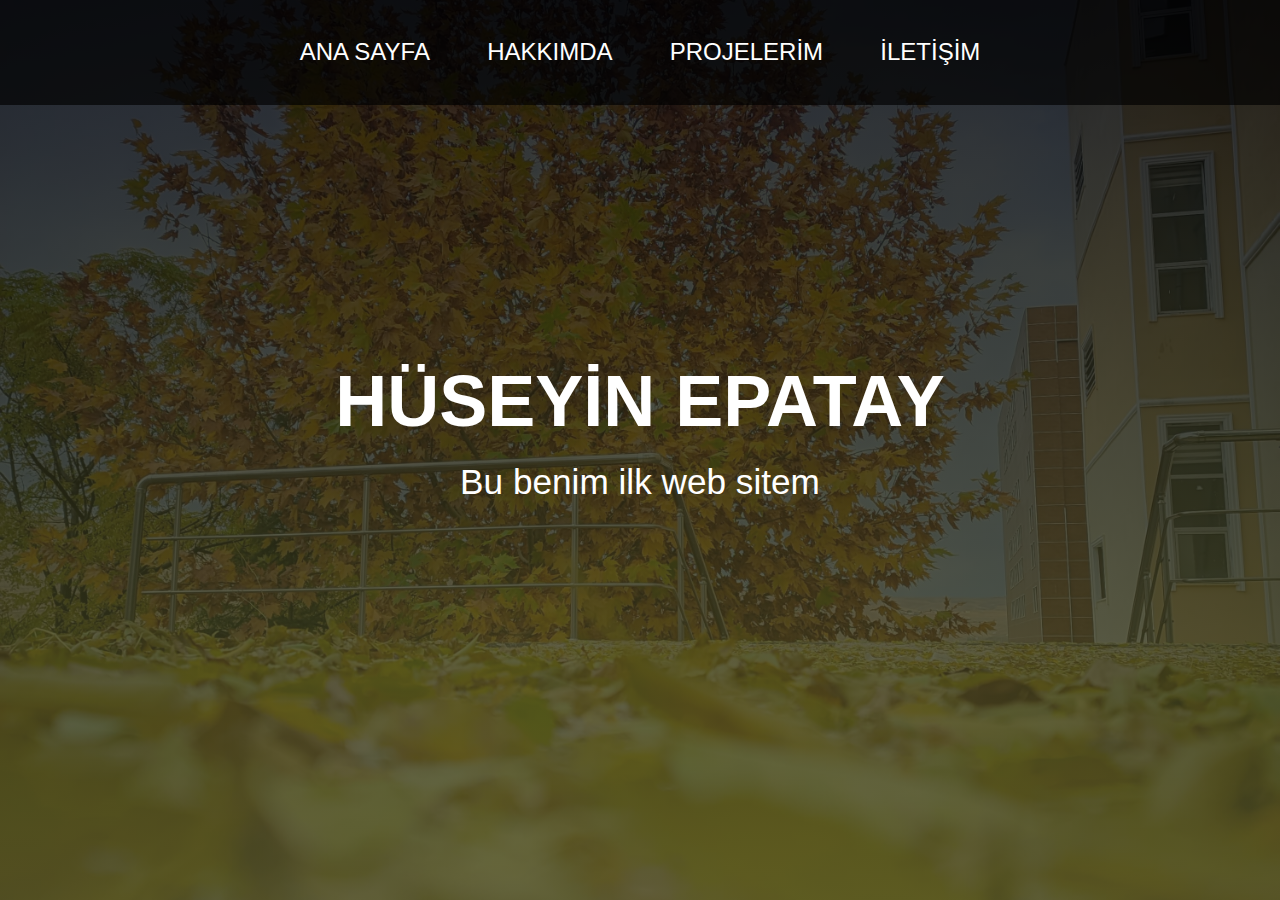
<file: index.html>
<!DOCTYPE html>
<html lang="en">
<head>
    <meta charset="UTF-8">
    <meta name="viewport" content="width=device-width, initial-scale=1.0">
    <title>AnaSayfa </title>
    <link rel="stylesheet" href="CSS/AnaSayfa.css">
</head>
<body>
<div class="Banner">
    <div class="navbar">
        <ul>
            <li><a href="index.html" class="active">ANA SAYFA</a></li>
            <li><a href="Hakkımda.html">HAKKIMDA</a></li>
            <li><a href="Projelerim.html">PROJELERİM</a></li>
            <li><a href="İletişim.html">İLETİŞİM</a></li>
        </ul>
    </div>
    <div class="content">
        <h1>HÜSEYİN EPATAY</h1>
        <P>Bu benim ilk web sitem</P>
    </div>
</div>
</body>
</html>
</file>
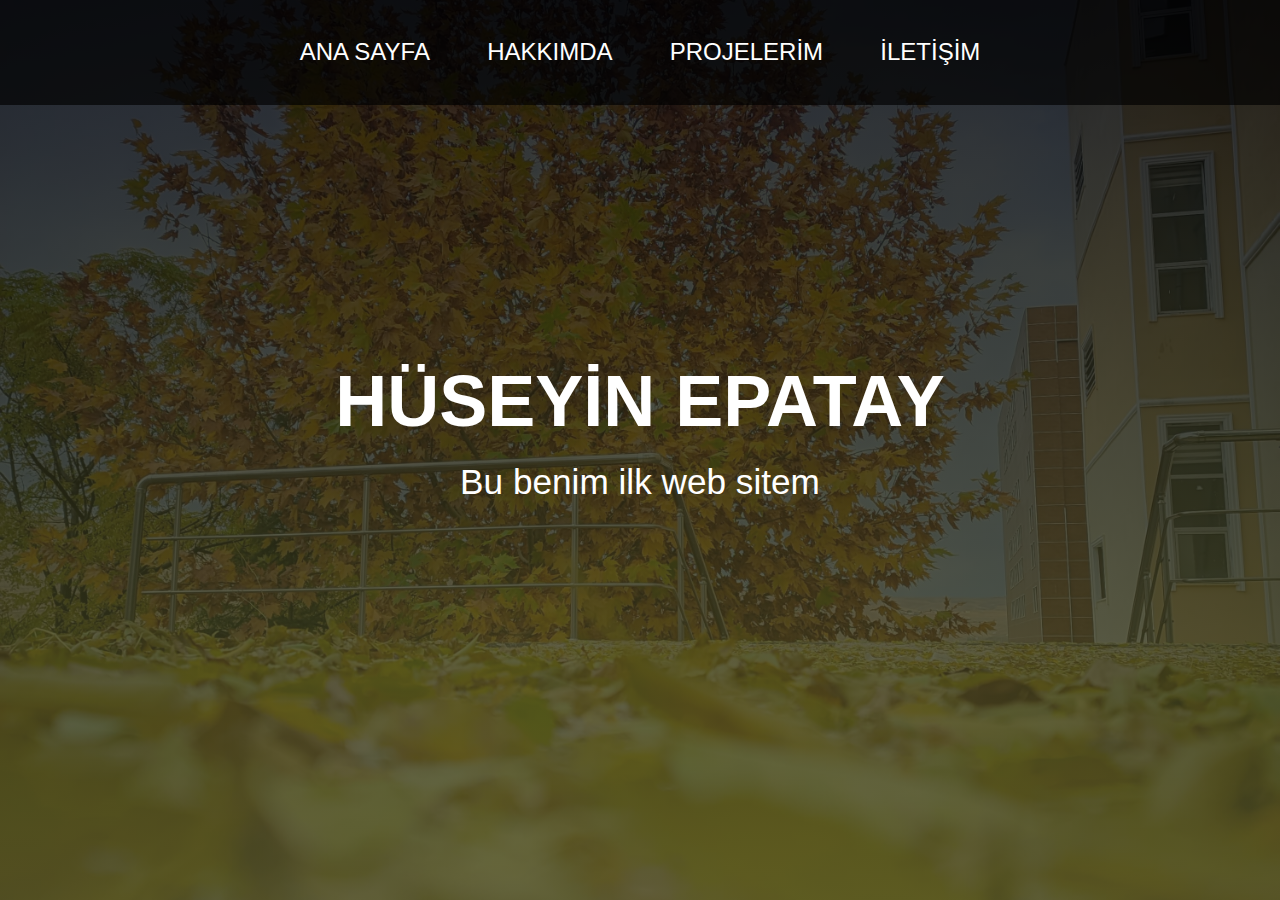
<file: AnaSayfa.html>
<!DOCTYPE html>
<html lang="en">
<head>
    <meta charset="UTF-8">
    <meta name="viewport" content="width=device-width, initial-scale=1.0">
    <title>AnaSayfa </title>
    <link rel="stylesheet" href="AnaSayfa.css">
</head>
<body>
<div class="Banner">
    <div class="navbar">
        <ul>
            <li><a href="AnaSayfa.html">ANA SAYFA</a></li>
            <li><a href="Hakkımda.html">HAKKIMDA</a></li>
            <li><a href="Projelerim.html">PROJELERİM</a></li>
            <li><a href="İletişim.html">İLETİŞİM</a></li>
        </ul>
    </div>
    <div class="content">
        <h1>HÜSEYİN EPATAY</h1>
        <P>Bu benim ilk web sitem</P>
    </div>
</div>
</body>
</html>
</file>
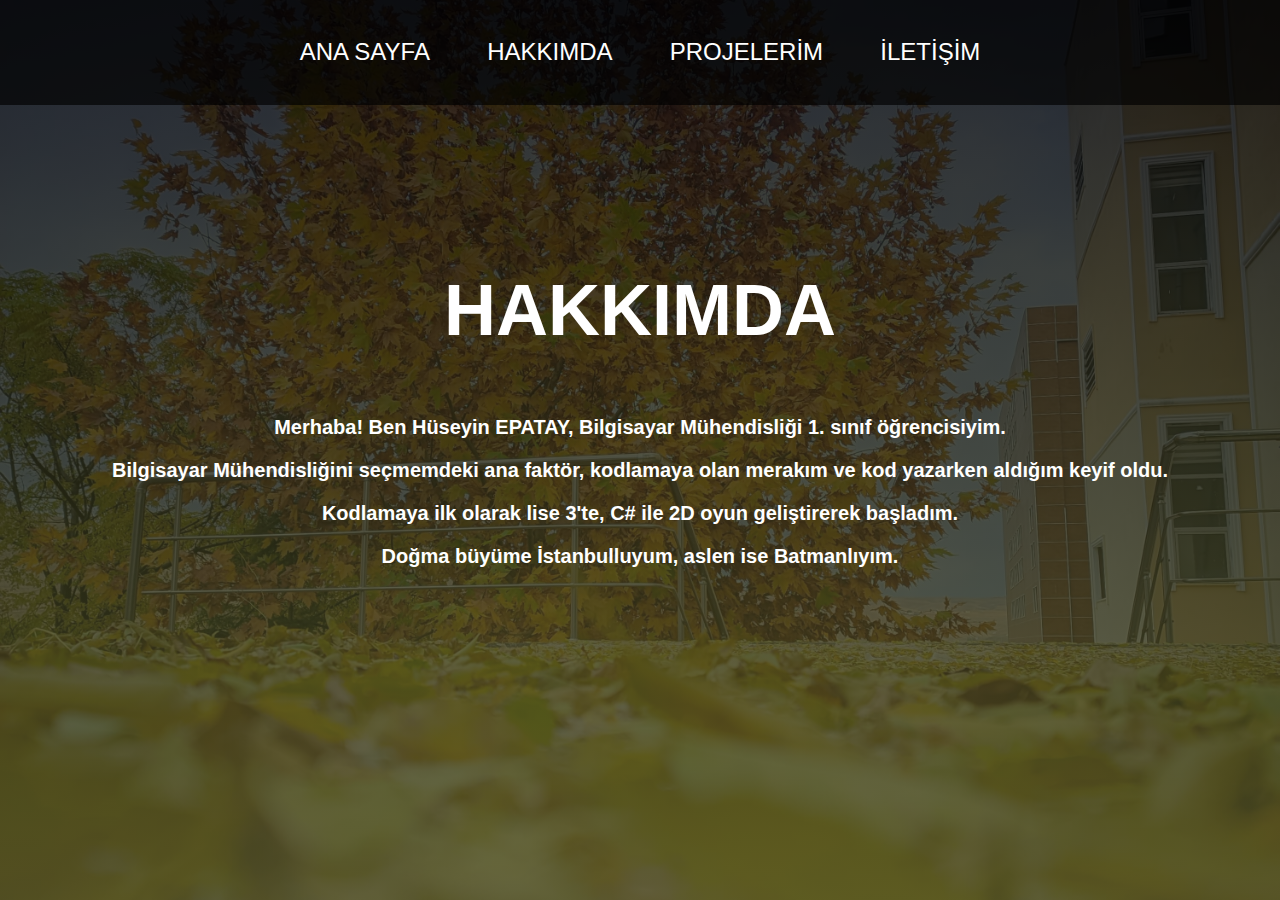
<file: Hakkımda.html>
<!DOCTYPE html>
<html lang="en">
<head>
    <meta charset="UTF-8">
    <meta name="viewport" content="width=device-width, initial-scale=1.0">
    <title>HAKKIMDA</title>
    <link rel="stylesheet" href="CSS/Hakkımda.css">
</head>
<body>
<div class="Banner">
    <div class="navbar">
        <ul>
            <li><a href="index.html">ANA SAYFA</a></li>
            <li><a href="Hakkımda.html">HAKKIMDA</a></li>
            <li><a href="Projelerim.html">PROJELERİM</a></li>
            <li><a href="İletişim.html">İLETİŞİM</a></li>
        </ul>
    </div>
    <div class="content">
        <h1>HAKKIMDA</h1>
        <br>
        <br>
        <p>Merhaba! Ben Hüseyin EPATAY, Bilgisayar Mühendisliği 1. sınıf öğrencisiyim.</p>
        <p>Bilgisayar Mühendisliğini seçmemdeki ana faktör, kodlamaya olan merakım ve kod yazarken aldığım keyif oldu.</p>
        <p>Kodlamaya ilk olarak lise 3'te, C# ile 2D oyun geliştirerek başladım.</p>
        <p>Doğma büyüme İstanbulluyum, aslen ise Batmanlıyım.</p>
    </div>
</div>
</body>
</html>
</file>
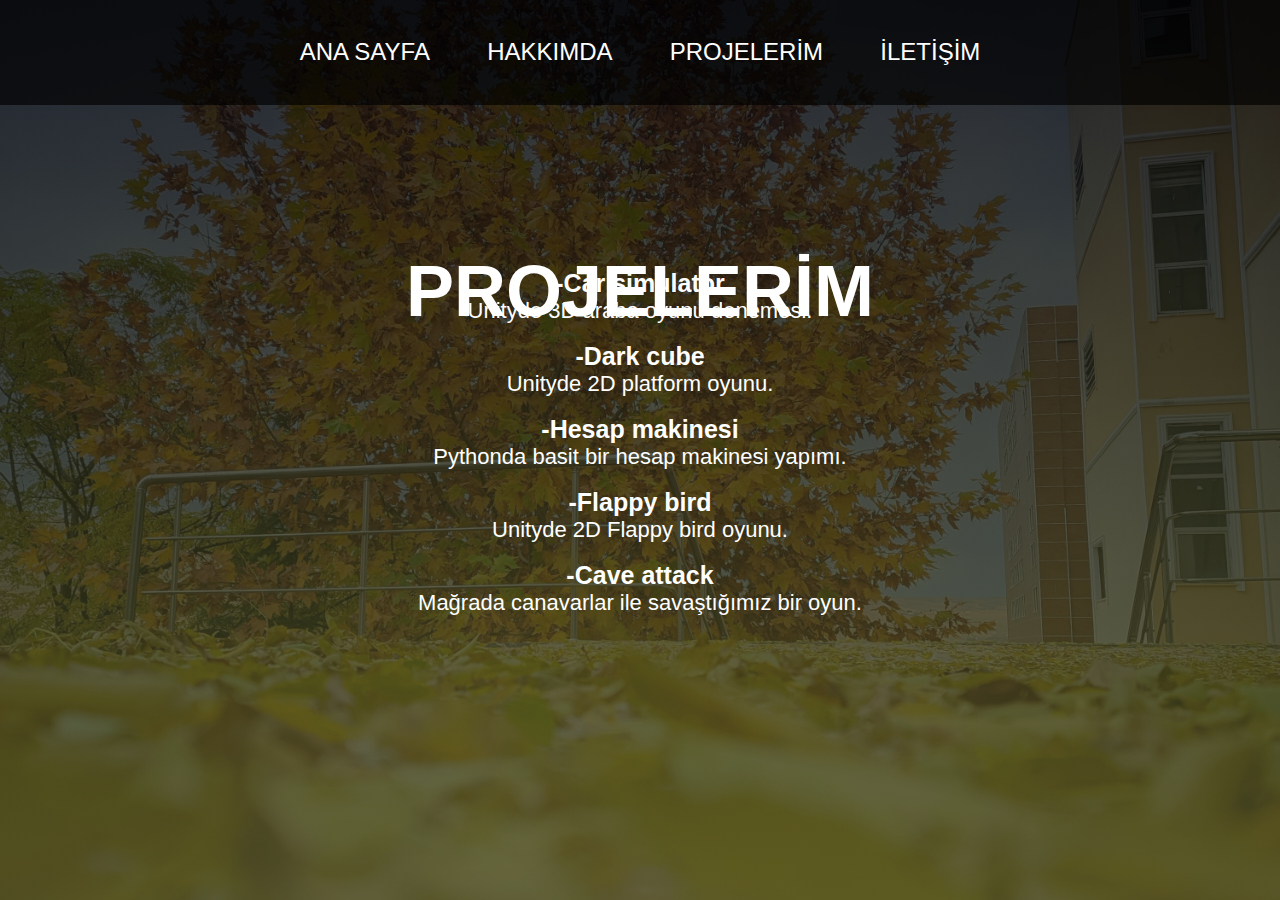
<file: Projelerim.html>
<!DOCTYPE html>
<html lang="en">
<head>
    <meta charset="UTF-8">
    <meta name="viewport" content="width=device-width, initial-scale=1.0">
    <title>PROJELERİM</title>
    <link rel="stylesheet" href="CSS/Projelerim.css">
</head>
<body>
<div class="Banner">
    <div class="navbar">
        <ul>
            <li><a href="index.html">ANA SAYFA</a></li>
            <li><a href="Hakkımda.html">HAKKIMDA</a></li>
            <li><a href="Projelerim.html">PROJELERİM</a></li>
            <li><a href="İletişim.html">İLETİŞİM</a></li>
        </ul>
    </div>
    <div class="content">
        <br>
        <br>
        <br>
        <h1>PROJELERİM</h1>
    </div>
    <div class="icerik">
        <br>
        <br>
        <h3>-Car simulator</h3><p>Unityde 3D araba oyunu denemesi.</p>
        <br>
        <h3>-Dark cube</h3><p>Unityde 2D platform oyunu.</p>
        <br>
        <h3>-Hesap makinesi</h3><p>Pythonda basit bir hesap makinesi yapımı.</p>
        <br>
        <h3>-Flappy bird</h3><p>Unityde 2D Flappy bird oyunu.</p>
        <br>
        <h3>-Cave attack</h3><p>Mağrada canavarlar ile savaştığımız bir oyun.</p>
    </div>
</div>
</body>
</html>
</file>
<file: CSS/AnaSayfa.css>
*{
    padding: 0;
    margin: 0;
    font-family: sans-serif;
}
.Banner{
    height: 100vh;
    width: 100%;
    background-image: linear-gradient(rgba(0,0,0, 0.8),rgba(79, 81, 41, 0.8)),url(../Resimler/3.jpg);
    background-position: center;
    background-size: cover;
    user-select: none;
}
.navbar{
    width: 100%;
    margin: auto;
    padding: 32px 0px;
    align-items: center;
    background-color:rgba(0, 0, 0, 0.666)
}
.navbar ul{
    text-align: center;
}
.navbar ul li{
    list-style-type: none;
    display: inline-block;
    margin: 0.5%;
}
.navbar ul li a{
    padding: 20px;
    font-size: 150%;
    text-decoration: none;
    color: white;
}
nav ul li.active{
    color: red;
}
.navbar ul li a:hover{
    color: yellow;
    transition: 0.5s;
    box-shadow: 0 2px orange;
}
.content{
    width: 100%;
    position: absolute;
    top: 40%;
    color: white;
    text-align: center;
}
.content h1{
    font-size: 72px;
}
.content p{
    margin: 20px;
    font-size: 220%;
    color:white;
    
}
@media (max-width: 768px) {
    body {
        font-size: 14px;
        margin: 10px;
    }
}
</file>
<file: AnaSayfa.css>
*{
    padding: 0;
    margin: 0;
    font-family: sans-serif;
}
.Banner{
    height: 100vh;
    width: 100%;
    background-image: linear-gradient(rgba(0,0,0, 0.8),rgba(79, 81, 41, 0.8)),url(3.jpg);
    background-position: center;
    background-size: cover;
    user-select: none;
}
.navbar{
    width: 100%;
    margin: auto;
    padding: 32px 0px;
    align-items: center;
    background-color:rgba(0, 0, 0, 0.666)
}
.navbar ul{
    text-align: center;
}
.navbar ul li{
    list-style-type: none;
    display: inline-block;
    margin: 0.5%;
}
.navbar ul li a{
    padding: 20px;
    font-size: 150%;
    text-decoration: none;
    color: white;
}
nav ul li.active{
    color: red;
}
.navbar ul li a:hover{
    color: yellow;
    transition: 0.5s;
    box-shadow: 0 2px orange;
}
.content{
    width: 100%;
    position: absolute;
    top: 40%;
    color: white;
    text-align: center;
}
.content h1{
    font-size: 72px;
}
.content p{
    margin: 20px;
    font-size: 220%;
    color:white;
    
}
@media (max-width: 768px) {
    body {
        font-size: 14px;
        margin: 10px;
    }
}
</file>
<file: CSS/Hakkımda.css>
*{
    padding: 0;
    margin: 0;
    font-family: sans-serif;
}
.Banner{
    height: 100vh;
    width: 100%;
    background-image: linear-gradient(rgba(0,0,0, 0.8),rgba(79, 81, 41, 0.8)),url(../Resimler/3.jpg);
    background-position: center;
    background-size: cover;
    user-select: none;
}
.navbar{
    width: 100%;
    margin: auto;
    padding: 32px 0;
    align-items: center;
    background-color:rgba(0, 0, 0, 0.666)
}
.navbar ul{
    text-align: center;
}
.navbar ul li{
    list-style-type: none;
    display: inline-block;
    margin: 0.5%;
}
.navbar ul li a{
    padding: 20px;
    font-size: 150%;
    text-decoration: none;
    color: white;
}
.navbar ul li a:hover{
    color: yellow;
    transition: 0.5s;
    box-shadow: 0 2px orange;
}
.content{
    width: 100%;
    position: absolute;
    top: 40%;
    color: white;
    text-align: center;
}
.content h1{
    position: absolute;
    top: 50%;
    left: 50%;
    transform:translate(-50%,-250%);
    font-size: 72px;
}
.content p{
    margin: 20px;
}
p{
    font-size: 20px;
    font-weight:bold;
}
</file>
<file: CSS/Projelerim.css>
*{
    padding: 0;
    margin: 0;
    font-family: sans-serif;
}
.Banner{
    height: 100vh;
    width: 100%;
    background-image: linear-gradient(rgba(0,0,0, 0.8),rgba(79, 81, 41, 0.8)),url(../Resimler/3.jpg);
    background-position: center;
    background-size: cover;
    user-select: none;
}
.navbar{
    width: 100%;
    margin: auto;
    padding: 32px 0;
    align-items: center;
    background-color:rgba(0, 0, 0, 0.666)
}
.navbar ul{
    text-align: center;
}
.navbar ul li{
    list-style-type: none;
    display: inline-block;
    margin: 0.5%;
}
.navbar ul li a{
    padding: 20px;
    font-size: 150%;
    text-decoration: none;
    color: white;
}
.navbar ul li a:hover{
    color: yellow;
    transition: 0.5s;
    box-shadow: 0 2px orange;
}
.content{
    width: 100%;
    position: absolute;
    top: 40%;
    color: white;
    text-align: center;
}
.content h1{
    position: absolute;
    top: 100%;
    left: 50%;
    transform:translate(-50%,-200%);
    font-size: 72px;
}
.content p{
    margin: 20px;
}
.icerik{
    width: 100%;
    text-align: center;
    color: white;
    margin-top: 10%;
}
p{
    font-size: 22px;
}
h3{
    font-size: 25px;
    font-weight: bold;
}
</file>
